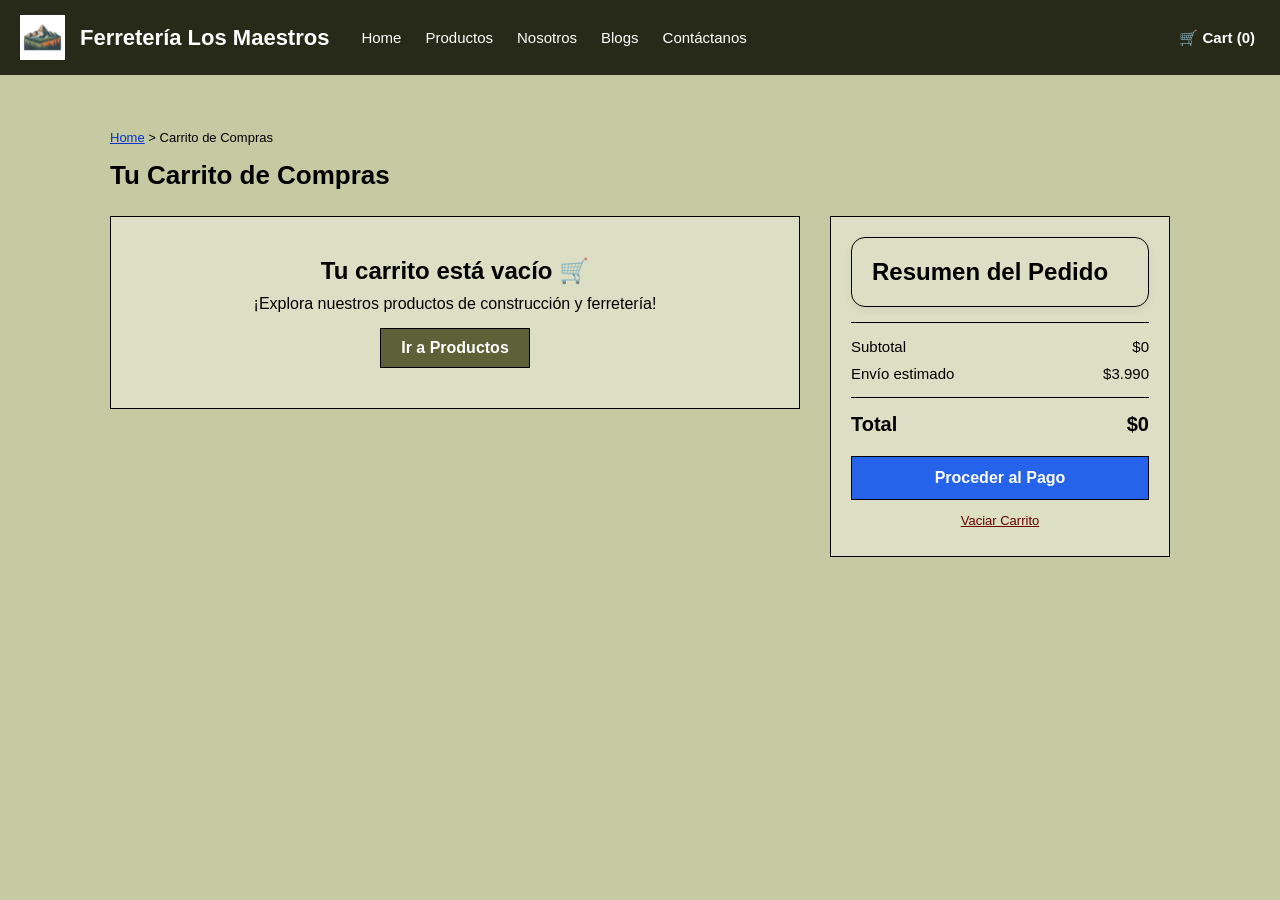
<file: Carrito.html>
<!DOCTYPE html>
<html lang="es">
<head>
    <meta charset="UTF-8">
    <meta name="viewport" content="width=device-width, initial-scale=1.0">
    <title>Carrito de Compras - Ferretería Los Maestros</title>
    <link rel="stylesheet" href="CSS/Carrito.css">
</head>
<body>

    <!-- Barra de navegación principal del sitio -->
    <nav>
        <div class="logo">
            <a href="index.html">
                <img src="assets/img/montain.jfif" alt="Icono de montaña" class="logo-icon">
                <span class="logo-text">Ferretería Los Maestros</span>
            </a>
        </div>
        <ul class="menu-enlaces">
            <li><a href="index.html">Home</a></li>
            <li><a href="Producto.html">Productos</a></li>
            <li><a href="nosotros.html">Nosotros</a></li>
            <li><a href="#">Blogs</a></li>
            <li><a href="contacto.html">Contáctanos</a></li>
        </ul>
        <div class="user-actions">
            <a href="Carrito.html" class="cart-link">
                🛒 Cart (<span id="cart-count">0</span>)
            </a>
        </div>
    </nav>

    <!-- Contenedor principal de la página del carrito -->
    <main class="main-container">

        <!-- Ruta de navegación que indica que el usuario está en el carrito -->
        <div class="breadcrumb">
            <a href="index.html">Home</a> &gt; <span>Carrito de Compras</span>
        </div>

        <h1 class="titulo-pagina">Tu Carrito de Compras</h1>

        <!-- Estructura de dos columnas: productos en la izquierda y resumen en la derecha -->
        <div class="carrito-grid">

            <!-- Columna izquierda: lista dinámica de productos agregados -->
            <section class="carrito-items-seccion" id="contenedor-items">
                <!-- Se llena dinámicamente con JavaScript -->
            </section>

            <!-- Columna derecha: resumen del pedido y acciones de pago -->
            <aside class="resumen-seccion">
                <div class="resumen-card">
                    <h2>Resumen del Pedido</h2>
                    <hr class="divisor">
                    
                    <div class="fila-resumen">
                        <span>Subtotal</span>
                        <span id="subtotal-precio">$0</span>
                    </div>
                    <div class="fila-resumen">
                        <span>Envío estimado</span>
                        <span>$3.990</span>
                    </div>

                    <hr class="divisor">

                    <div class="fila-resumen total">
                        <span>Total</span>
                        <span id="total-precio">$0</span>
                    </div>

                    <button class="btn-checkout" id="btn-pagar" onclick="procesarPago()">Proceder al Pago</button>
                    <button class="btn-vaciar" onclick="vaciarCarrito()">Vaciar Carrito</button>
                </div>
            </aside>

        </div>

    </main>

    <!-- Scripts que cargan los datos del catálogo y la lógica del carrito -->
    <script src="js/productos.js"></script>
    <script src="js/Carrito.js"></script>
</body>
</html>
</file>
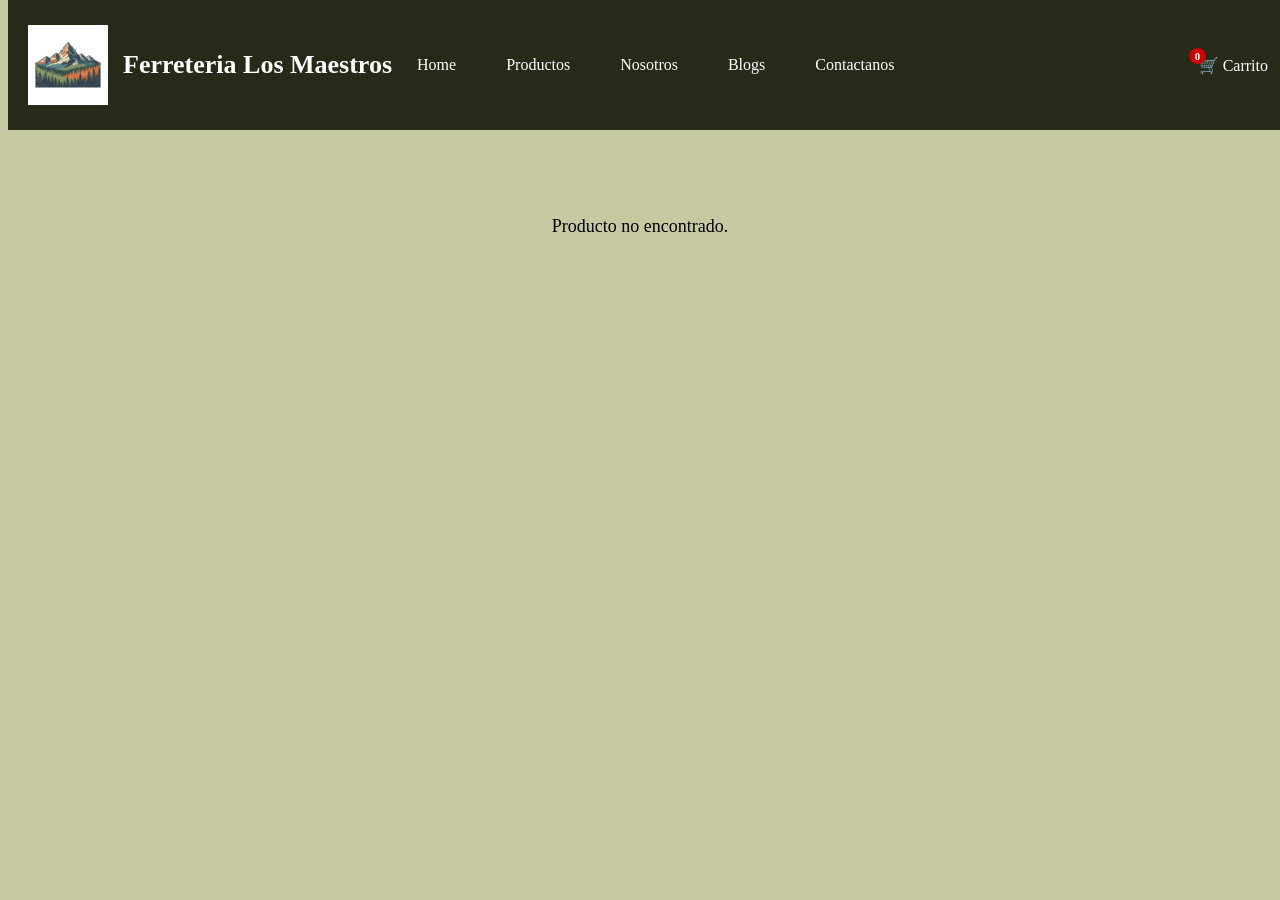
<file: DetalleProducto.html>
<!DOCTYPE html>
<html lang="es">
<head>
    <meta charset="UTF-8">
    <meta name="viewport" content="width=device-width, initial-scale=1.0">
    <title>Detalle de Producto - Mi Tienda</title>
    <link rel="stylesheet" href="CSS/styles.css">
    <link rel="stylesheet" href="CSS/Detalle.css">
</head>
<body>

    <!-- Barra de navegación principal de la página de detalle del producto -->
    <nav>
        <div class="logo">
            <a href="index.html">
                <img src="assets/img/montain.jfif" alt="Icono de montaña" class="logo-icon">
                <span class="logo-text">Ferreteria Los Maestros</span>
            </a>
        </div>
        <ul class="menu-enlaces">
            <li><a href="index.html">Home</a></li>
            <li><a href="Producto.html">Productos</a></li>
            <li><a href="nosotros.html">Nosotros</a></li>
            <li><a href="#">Blogs</a></li>
            <li><a href="contacto.html">Contactanos</a></li>
        </ul>
        <div class="user-actions">
            <a href="Carrito.html" class="cart-link">
            <span class="cart-badge" id="cartBadge">0</span>
            🛒 Carrito
            </a>
        </div>
    </nav>

    <!-- Contenedor principal donde se muestra el detalle completo del producto -->
    <main class="main-container">

        <!-- Ruta de navegación que indica la ubicación del producto dentro del sitio -->
        <div class="breadcrumb" id="breadcrumb">
            <a href="index.html">Home</a> &gt; 
            <a href="#" id="bread-categoria">Categoría</a> &gt; 
            <span id="bread-nombre">Nombre Producto</span>
        </div>

        <!-- Sección principal con la galería de imágenes e información del producto -->
        <section class="producto-detalle-grid">
            
            <!-- Bloque izquierdo: imagen principal y miniaturas del producto -->
            <div class="galeria-seccion">
                <div class="imagen-principal-box">
                    <img id="img-principal" src="" alt="Cargando...">
                </div>
                <div class="thumbnails-container" id="thumbnails-box">
                    <!-- Las miniaturas se cargan con JS -->
                </div>
            </div>

            <!-- Bloque derecho: información del producto, precio y botón de compra -->
            <div class="info-seccion">
                <div class="header-producto">
                    <h1 id="nombre-producto">Cargando producto...</h1>
                    <span class="precio-destacado" id="precio-producto">$0</span>
                </div>

                <hr class="divisor">

                <div class="descripcion-box">
                    <p id="descripcion-producto">Cargando descripción...</p>
                </div>

                <hr class="divisor">

                <!-- Selector de cantidad para decidir cuántas unidades se agregan al carrito -->
                <div class="cantidad-selector">
                    <label for="select-cantidad">Cantidad:</label>
                    <select id="select-cantidad">
                        <option value="1">1</option>
                        <option value="2">2</option>
                        <option value="3">3</option>
                        <option value="4">4</option>
                        <option value="5">5</option>
                    </select>
                </div>

                <!-- Botón Añadir al Carrito -->
                <button class="btn-anadir-carrito" id="btn-anadir">Añadir al carrito</button>

                <hr class="divisor">
            </div>
        </section>

        <!-- Sección de productos sugeridos relacionados con el producto actual -->
        <section class="relacionados-seccion">
            <h3>Productos sugeridos</h3>
            <div class="productos-grid-5" id="relacionados-container">
                <!-- Se cargan dinámicamente mediante JS -->
            </div>
        </section>

    </main>

    <!--Enlaces-->
    <!-- Scripts que cargan los datos y la lógica de compra del producto -->
    <script src="js/productos.js"></script>
    <script src="js/DetalleProducto.js"></script>
</body>
</html>
</file>
<file: CSS/Carrito.css>
/* Estilos de la página del carrito: estructura de compra, lista de productos, resumen y estados vacíos. */
/* RESET BÁSICO Y ESTILOS GLOBALES */
* {
    box-sizing: border-box;
    margin: 0;
    padding: 0;
}

body {
    background-color: #c5caa3;
    padding-top: 130px;
    font-family: Arial, sans-serif;
}

/* BARRA DE NAVEGACIÓN */
nav {
    background-color: #272a18;
    position: fixed;
    width: 100%;
    top: 0;
    left: 0;
    z-index: 100000;
    padding: 15px 0;
    display: flex;
    align-items: center;
    justify-content: flex-start;
}

.logo a {
    display: flex;
    align-items: center;
    gap: 15px;
    text-decoration: none;
    margin-left: 20px;
}

/* TAMAÑO CONTROLADO PARA EL LOGO DE MONTAÑA */
.logo-icon {
    height: 45px;
    width: auto;
    object-fit: contain;
}

.logo-text {
    color: white;
    font-size: 22px;
    font-weight: bold;
}

.menu-enlaces {
    display: flex;
    list-style: none;
    margin-left: 20px;
}

.menu-enlaces a {
    text-decoration: none;
    color: white;
    font-size: 15px;
    padding: 8px 12px;
}

.user-actions {
    margin-left: auto;
    margin-right: 25px;
}

.cart-link {
    color: white;
    text-decoration: none;
    font-size: 15px;
    font-weight: bold;
}

/* CONTENEDOR PRINCIPAL */
.main-container {
    max-width: 1100px;
    margin: 0 auto;
    padding: 0 20px 60px 20px;
}

.breadcrumb {
    font-size: 13px;
    margin-bottom: 15px;
}

.breadcrumb a {
    color: #0033cc;
    text-decoration: underline;
}

.titulo-pagina {
    font-size: 26px;
    margin-bottom: 25px;
    color: #000;
}

/* LAYOUT DE 2 COLUMNAS */
.carrito-grid {
    display: grid;
    grid-template-columns: 1fr 340px;
    gap: 30px;
    align-items: start;
}

/* LISTA DE PRODUCTOS */
.carrito-items-seccion {
    display: flex;
    flex-direction: column;
    gap: 15px;
}

/* TARJETA DE CADA PRODUCTO EN EL CARRITO */
.item-carrito {
    display: grid;
    grid-template-columns: 120px 1.5fr 110px 120px 50px;
    align-items: center;
    gap: 18px;
    background-color: #eff2d6;
    border: 1.5px solid #000;
    border-radius: 14px;
    padding: 16px;
    box-shadow: 0 3px 10px rgba(0,0,0,0.08);
    transition: transform 0.2s ease;
}

.item-carrito:hover {
    transform: translateY(-2px);
}

.item-imagen-box {
    width: 110px;
    height: 110px;
    background-color: #fff;
    border: 1.5px solid #000;
    border-radius: 12px;
    display: flex;
    align-items: center;
    justify-content: center;
    overflow: hidden;
    padding: 6px;
    flex-shrink: 0;
}


.item-imagen-box img {
    max-width: 100%;
    max-height: 100%;
    object-fit: cover;
    border-radius: 10px ;
}

.item-detalles {
    display: flex;
    flex-direction: column;
    justify-content: center;
}

.item-nombre {
    font-size: 17px;
    font-weight: bold;
    color: #111;
    margin-bottom: 5px;
}

.item-precio-unitario {
    font-size: 14px;
    color: #444;
}

/* CONTROL DE CANTIDAD */
.item-controles {
    display: flex;
    justify-content: center;
}

.input-cantidad {
    width: 70px;
    padding: 8px;
    border: 1.5px solid #000;
    border-radius: 8px;
    text-align: center;
    font-weight: bold;
    background: #fff;
}

.item-subtotal {
    font-size: 16px;
    font-weight: bold;
    color: #111;
    text-align: right;
}

.btn-eliminar {
    background-color: #d62828;
    color: white;
    border: 1.5px solid #000;
    border-radius: 8px;
    padding: 8px 10px;
    cursor: pointer;
    font-weight: bold;
}

.btn-eliminar:hover {
    background-color: #b51d1d;
}

/* TARJETA RESUMEN DERECHA */
.resumen-card {
    background-color: #dcdfc3;
    border: 1.5px solid #000;
    padding: 20px;
}

.resumen-card h2 {
    background-color: #dcdfc3;
    border: 1.5px solid #000;
    border-radius: 14px;
    padding: 20px;
    box-shadow: 0 3px 10px rgba(0,0,0,0.06);
}

.divisor {
    border: 0;
    border-top: 1px solid #000;
    margin: 15px 0;
}

.fila-resumen {
    display: flex;
    justify-content: space-between;
    align-items: center;
    font-size: 15px;
    margin-bottom: 10px;
}

.fila-resumen.total {
    font-size: 20px;
    font-weight: bold;
    margin-top: 10px;
}

.btn-checkout {
    width: 100%;
    background-color: #2563eb;
    color: white;
    border: 1.5px solid #000;
    padding: 12px;
    font-size: 16px;
    font-weight: bold;
    cursor: pointer;
    margin-top: 10px;
}

.btn-checkout:hover {
    background-color: #1d4ed8;
}

.btn-vaciar {
    width: 100%;
    background-color: transparent;
    color: #660000;
    border: none;
    padding: 8px;
    font-size: 13px;
    text-decoration: underline;
    cursor: pointer;
    margin-top: 5px;
}

/* CARRITO VACÍO */
.carrito-vacio-box {
    background-color: #dcdfc3;
    border: 1.5px solid #000;
    padding: 40px;
    text-align: center;
}

.btn-volver {
    display: inline-block;
    margin-top: 15px;
    background-color: #5c6138;
    color: white;
    text-decoration: none;
    padding: 10px 20px;
    border: 1.5px solid #000;
    font-weight: bold;
}

/* RESPONSIVE */
@media (max-width: 800px) {
    .carrito-grid {
        grid-template-columns: 1fr;
    }

    .item-carrito {
        grid-template-columns: 90px 1fr;
    }

    .item-controles,
    .item-subtotal,
    .btn-eliminar {
        grid-column: 2;
    }
}
</file>
<file: CSS/styles.css>
/* Estilos generales y reutilizables para el sitio principal: navegación, buscador, banners, tarjetas y pie de página. */
body{
    background-color: #c5caa3;
    padding-top: 150px;
}

.menu-enlaces {
  display: flex;
  list-style-type: none;
}


.menu-enlaces a {
  text-decoration: none;
  padding: 15px 20px;
}

.navbar-ferreteria a {
 padding: 15px 20px;
}

/*LOGO*/
.logo a {
  
  display: flex;
  align-items: center; /* ¡IMPORTANTE! Alínea verticalmente la imagen y el texto entre sí */
  gap: 15px; /* Espacio horizontal agradable entre la imagen y la palabra "Los Maestros" */
  text-decoration: none; /* Sin subrayado */
  margin-left: 20px; /* Margen desde el borde izquierdo */
  
}
.logo-icon {
  height: 80px; /* Ajusta este número para que la montaña encaje con el tamaño del texto */
  width: auto; /* Mantiene la proporción de la imagen */
}

.logo-text {
  color: white; /* O tu color preferido rústico */
  font-size: 26px;
  font-weight: bold;
  
}

/* Estilo general del menú */
nav {
 background-color: #272a18;
 position: fixed;
 width: 100%;
 top: 0;
 z-index: 100000;
 padding: 25px 0;
 display: flex;
 align-items: center; /* Alinea verticalmente logo, enlaces y buscador */
 justify-content: flex-start; /* Todo empieza a la izquierda */
}
/* Estilo de la lista */
nav ul {
 list-style: none;
 margin: 0;
 padding: 0;
 display: flex;
 justify-content: center;
}
/* Estilo de los elementos de la lista */
nav ul li {
 margin: 0 5px;
}
/* Estilo de los enlaces */
nav ul li a {
 text-decoration: none;
 color: white;
 font-size: 16px;
 padding: 8px 10px;
}
/* Efecto hover */
nav ul li a:hover {
 background-color: #5c6138;
  border-radius: 5px;
}

/* --- ESTILOS DEL BUSCADOR EXTERNO --- */
.search-container {
    display: flex;
    justify-content: center; /* Centra el buscador en la pantalla */
    padding: 20px 0; /* Le da espacio arriba y abajo */
    width: 100%;
}

.search-input {
    width: 400px; /* ¡Ahora podemos hacerlo mucho más ancho! */
    padding: 10px 15px;
    border: 1px solid #a4a982;
    border-radius: 4px 0 0 4px; /* Redondea solo las esquinas izquierdas */
    outline: none;
    font-size: 15px;
}

.search-button {
    padding: 10px 20px;
    background-color: #5c6138;
    color: white;
    border: none;
    border-radius: 0 4px 4px 0; /* Redondea solo las esquinas derechas */
    cursor: pointer;
    font-size: 15px;
    font-weight: bold;
}

.search-button:hover {
    background-color: #3b3f24;
}
/* Asegura que el input y el botón estén pegados uno al lado del otro */
.search-container form {
    display: flex;
}

/* --- 1. CONTENEDOR DERECHO --- */
.user-actions {
    display: flex;
    align-items: center;
    gap: 20px; /* Separación entre "Bienvenido" y "Carrito" */
    margin-left: auto; /* ¡LA MAGIA! Esto empuja toda la caja hacia el extremo derecho */
    margin-right: 20px; /* Para que no quede pegado al borde de la pantalla */
}

/* --- 2. MENÚ DESPLEGABLE (BIENVENIDO) --- */
.user-dropdown {
    position: relative; /* Necesario para que la caja blanca se posicione justo debajo de él */
    display: inline-block;
}

.user-trigger {
    color: white;
    text-decoration: none;
    font-size: 16px;
    display: flex;
    align-items: center;
    gap: 5px;
}

.user-trigger:hover {
    color: #b9bf90;
}

/* La caja blanca oculta */
.dropdown-content {
    display: none; /* Esto la mantiene invisible al principio */
    position: absolute;
    background-color: white;
    min-width: 180px;
    box-shadow: 0px 8px 16px 0px rgba(0,0,0,0.2); /* Sombreado elegante */
    z-index: 1;
    border-radius: 4px;
    top: 100%; /* La ubica exactamente debajo de la palabra Bienvenido */
    right: 0; /* Asegura que el menú se despliegue hacia la izquierda, no fuera de la pantalla */
}

.dropdown-content a {
    color: #333;
    padding: 12px 16px;
    text-decoration: none;
    display: block;
    font-size: 14px;
}

.dropdown-content a:hover {
    background-color: #f1f1f1;
    color: #5c6138;
}

/* ¡El truco de magia!: Mostrar la caja blanca al pasar el cursor */
.user-dropdown:hover .dropdown-content {
    display: block;
}

/* --- 3. BOTÓN DEL CARRITO --- */
.cart-link {
    position: relative; /* Para poder colocar el círculo rojo sobre él */
    color: white;
    text-decoration: none;
    font-size: 16px;
    display: flex;
    align-items: center;
    gap: 5px;
}

.cart-link:hover {
    color: #b9bf90;
}

/* El circulito rojo con el número (Notificación) */
.cart-badge {
    position: absolute; /* Permite mover el circulito libremente... */
    top: -8px; /* ...hacia arriba */
    left: -10px; /* ...y hacia la izquierda del icono del carrito */
    background-color: #cc0000; /* Color rojo */
    color: white;
    border-radius: 50%; /* Lo hace redondo */
    padding: 2px 6px;
    font-size: 11px;
    font-weight: bold;
}

/* --- ESTILOS DEL BANNER PRINCIPAL --- */

.banner-container {
    width: 100%; /* El contenedor ocupa todo el ancho de la pantalla */
    display: flex;
    justify-content: center; /* Centra la imagen horizontalmente */
    margin-top: 10px; /* Un pequeño respiro de espacio entre el buscador y el banner */
    margin-bottom: 40px; /* Espacio antes del siguiente contenido de la página */
    padding: 0 20px; /* Margen a los lados para que la imagen no pegue a los bordes de la ventana */
    box-sizing: border-box; /* Asegura que el padding no rompa el ancho total */
}

.banner-image {
    width: 100%; /* La imagen intentará llenar su contenedor */
    max-width: 1200px; /* ¡IMPORTANTE! Límite de ancho para que no se vea gigante en pantallas muy grandes */
    height: auto; /* Mantiene la proporción original de la imagen (no se achatará ni se estirará) */
    border-radius: 8px; /* Le da unos bordes ligeramente redondeados y modernos */
    box-shadow: 0 4px 12px rgba(0,0,0,0.15); /* Una sombra sutil para darle profundidad, como en tu referencia */
}
/* --- ESTILOS DE LA TARJETA --- */
.card {
    width: 300px; /* Define el ancho exacto de la tarjeta. Puedes agrandarlo a 350px si quieres */
    background-color: white;
    border: 1px solid #e6e6e6;
    border-radius: 8px; /* Redondea las esquinas */
    overflow: hidden; /* Evita que la imagen se salga de los bordes redondeados */
    box-shadow: 0 4px 10px rgba(0,0,0,0.1); /* Le da una sombra elegante */
    margin: 20px; /* Le da espacio por fuera para que no se pegue a otras cosas */
    font-family: Arial, sans-serif;
}

/* Estilo para la imagen dentro de la tarjeta */
.card img {
    width: 100%; /* Obliga a la imagen a ocupar todo el ancho de la tarjeta */
    height: 200px; /* Le da una altura fija */
    object-fit: contain; /* Evita que la imagen se estire o deforme */
    background-color: #fff; /* Fondo blanco por si la imagen es pequeña */
    border-bottom: 1px solid #eee; /* Línea sutil que separa la foto del texto */
}

/* Espacio interior para el texto */
.card-content {
    padding: 20px; /* Crea un "colchón" interior para que el texto no toque los bordes */
}

.card-content h3 {
    margin-top: 0;
    color: #333;
    font-size: 18px;
}

.card-content p {
    color: #666;
    font-size: 14px;
    line-height: 1.5;
}

/* Estilo para el botón "Leer más" */
.card .btn {
    display: inline-block; /* Permite darle margen y padding al enlace */
    background-color: #a4a982; /* Rojo ferretero */
    color: white;
    text-decoration: none;
    padding: 10px 15px;
    border-radius: 4px;
    font-weight: bold;
    margin-top: 10px;
}

.card .btn:hover {
    background-color: #b71c1c;
}

.vitrina-productos {
    display: flex;             /* Coloca las tarjetas en una fila */
    flex-wrap: wrap;           /* Si no hay espacio en la pantalla, las pasa a la fila de abajo */
    justify-content: center;   /* Centra las tarjetas horizontalmente */
    max-width: 1200px;         /* Limita el ancho para que no se estiren demasiado */
    margin: 0 auto;            /* Centra el contenedor completo en la pantalla */
}

.frase-productos-destacados{
    display: flex;
    color: #333; /* O tu color preferido rústico */
    font-size: 26px;
    font-weight: bold;
    justify-content: center;
}
/* --- SECCIÓN DE BANNERS PUBLICITARIOS --- */
.propagandas {
    display: flex;
    justify-content: center; /* Centra los banners horizontalmente */
    flex-wrap: wrap; /* Permite que bajen si la pantalla es de celular */
    gap: 30px; /* Espacio ideal entre ambos banners */
    max-width: 1200px; /* Mantiene el mismo límite de ancho que tu vitrina */
    margin: 60px auto; /* Lo separa 60px de arriba/abajo y lo centra en la pantalla */
    padding: 0 20px;
}

.propagandas img {
    width: 100%; /* La imagen toma el espacio disponible */
    max-width: 560px; /* Límite para que quepan 2 perfectas en la pantalla (mitad de 1200px) */
    height: auto;
    border-radius: 12px; /* ¡La clave! Bordes bien redondeados como tu referencia */
    box-shadow: 0 10px 20px rgba(0,0,0,0.25); /* Sombra elegante para dar profundidad */
    cursor: pointer; /* Cambia el cursor a una manito para indicar que son clickeables */
    transition: transform 0.3s ease, box-shadow 0.3s ease; /* Prepara un efecto suave */
}

/* Efecto opcional de lujo: al pasar el mouse por encima de la publicidad */
.propagandas img:hover {
    transform: translateY(-5px); /* Eleva la imagen un poquito hacia arriba */
    box-shadow: 0 15px 25px rgba(0,0,0,0.35); /* Hace la sombra más grande */
}

.footer-ferreteria {
    background-color: #272a18; /* Tonos verdes de tu proyecto */
    color: white;
    padding: 40px 20px;
    font-family: Arial, sans-serif;
}

.columna-info img{
     height: 80px; /* Ajusta este número para que la montaña encaje con el tamaño del texto */
     width: auto;
    
}
.columna-info li a{
    color: white;
    
  
}

.footer-columnas {
    display: grid;
    grid-template-columns: repeat(auto-fit, minmax(180px, 1fr));
    gap: 30px;
    max-width: 1200px;
    margin: 0 auto; /* Centra el contenido */
}

.columna-enlaces ul {
    list-style: none;
    padding: 0;
}

.columna-enlaces a {
    color: white;
    text-decoration: none;
    font-size: 14px;
}
</file>
<file: CSS/Detalle.css>
/* Estilos de la página de detalle del producto: breadcrumb, galería, información, compra y productos relacionados. */
/* DETALLE DE PRODUCTO */
        .breadcrumb { margin-bottom: 20px; font-size: 13px; color: #333; }
        .breadcrumb a { color: #2459a6; }

        /* Layout principal del detalle del producto: imagen a la izquierda y contenido a la derecha. */
        .producto-detalle-grid {
            display: grid;
            grid-template-columns: 1.4fr 1fr;
            gap: 35px;
            background-color: #fff;
            padding: 25px;
            border: 1px solid #222;
        }

        /* Contenedor de la imagen principal y miniaturas del producto. */
        .imagen-principal-box {
            height: 360px;
            border: 1px solid #222;
            background-color: #fff;
            display: flex;
            align-items: center;
            justify-content: center;
            padding: 20px;
        }

        .imagen-principal-box img { max-width: 100%; max-height: 100%; object-fit: contain; }

        .thumbnails-container {
            display: flex;
            gap: 10px;
            padding: 10px;
            border: 1px solid #222;
            border-top: none;
        }

        .miniatura {
            width: 65px;
            height: 65px;
            padding: 4px;
            background-color: #fff;
            border: 2px solid #777;
            cursor: pointer;
        }

        .miniatura.activa { border-color: #1f70d1; }
        .miniatura img { width: 100%; height: 100%; object-fit: contain; }

        /* Encabezado del producto: nombre, precio y descripción. */
        .header-producto {
            display: flex;
            justify-content: space-between;
            align-items: flex-start;
            gap: 20px;
        }

        .header-producto h1 { font-size: 25px; font-weight: normal; }
        .precio-destacado { font-size: 22px; font-weight: bold; white-space: nowrap; }
        .divisor { margin: 25px 0; border: none; border-top: 1px solid #ccc; }
        .descripcion-box { line-height: 1.5; font-size: 14px; }

        .cantidad-selector {
            display: flex;
            justify-content: space-between;
            align-items: center;
            margin-bottom: 30px;
            font-weight: bold;
        }

        .cantidad-selector select { width: 90px; padding: 7px; }

        .btn-anadir-carrito {
            width: 100%;
            padding: 12px;
            background-color: #2877d7;
            color: #fff;
            border: 2px solid #111;
            font-weight: bold;
            cursor: pointer;
        }

        .btn-anadir-carrito:hover:not(:disabled) { background-color: #185bb0; }
        .btn-anadir-carrito:disabled { opacity: 0.5; cursor: not-allowed; }

        /* Sección de productos relacionados sugeridos al usuario. */
        .relacionados-seccion {
            margin-top: 35px;
            border-top: 1px solid #bbb;
            padding-top: 25px;
        }

        .relacionados-seccion h2 { font-size: 16px; margin-bottom: 20px; }

        .productos-grid-5 {
            display: grid;
            grid-template-columns: repeat(5, 1fr);
            gap: 20px;
        }

        .producto-relacionado {
            border: 1px solid #222;
            background-color: #fff;
            padding: 10px;
            text-align: center;
        }

        .producto-relacionado img { width: 100%; height: 130px; object-fit: contain; }
        .producto-relacionado h3 { margin-top: 8px; font-size: 13px; }
        .producto-relacionado p { margin-top: 8px; font-weight: bold; }
        .producto-relacionado a { color: #111; text-decoration: none; }
        .producto-no-encontrado { padding: 40px; text-align: center; font-size: 18px; }

        @media (max-width: 768px) {
            .producto-detalle-grid { grid-template-columns: 1fr; }
            .productos-grid-5 { grid-template-columns: repeat(2, 1fr); }
            .header-producto { flex-direction: column; }
        }
</file>
